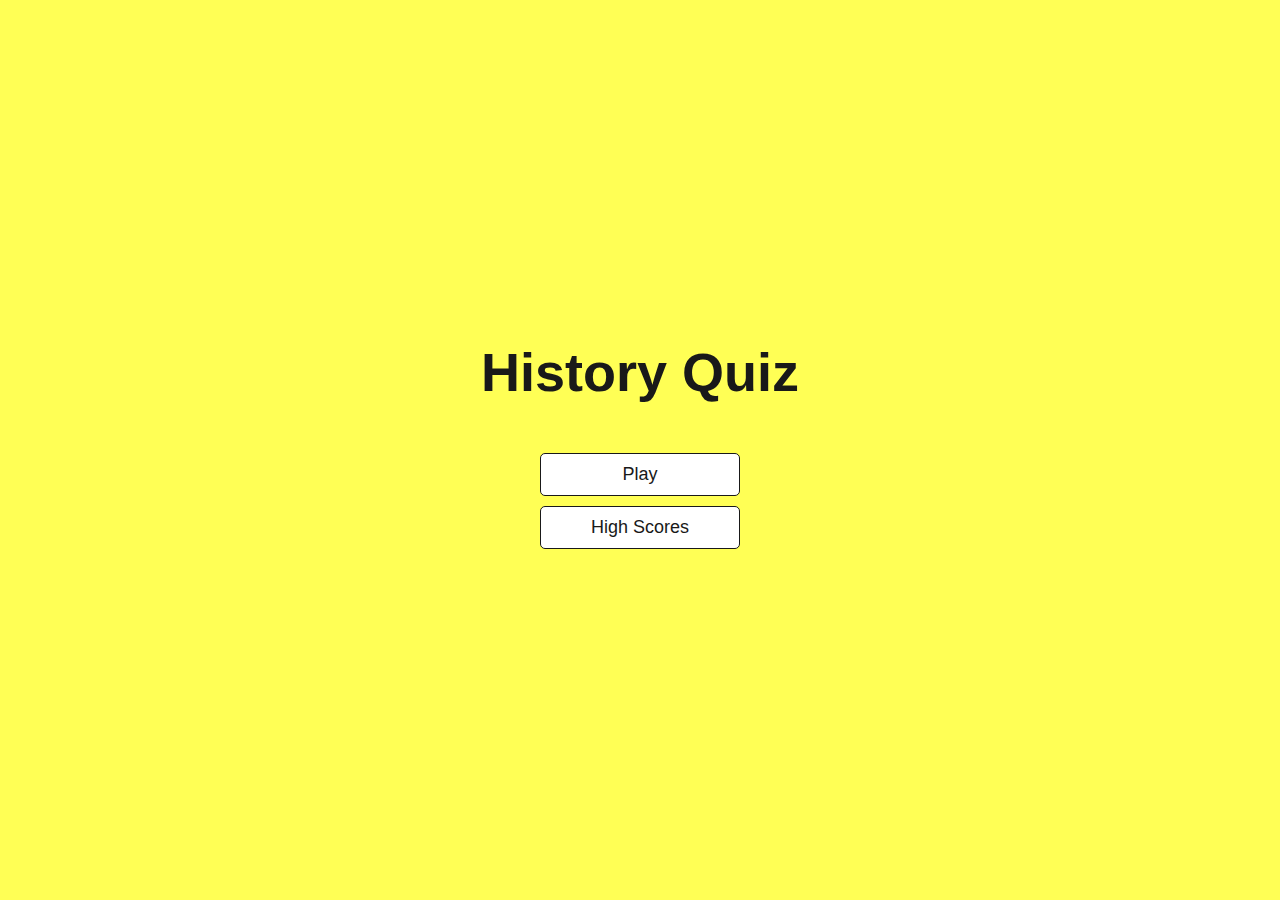
<file: index.html>
<!DOCTYPE html>
<html lang="en">
<head>
    <meta charset="UTF-8">
    <meta name="viewport" content="width=device-width, initial-scale=1.0">
    <title>Quiz App</title>
    <link rel="stylesheet" href="resources/css/style.css">
</head>
<body>

    <main>
        <div class="container">
            <div id="home" class="flex-center flex-column">
                <h1>History Quiz</h1>
                <a class="btn" href="game.html">Play</a>
                <a class="btn" href="highscores.html">High Scores</a>
            </div>
        </div>
    </main>

</body>
</html>
</file>
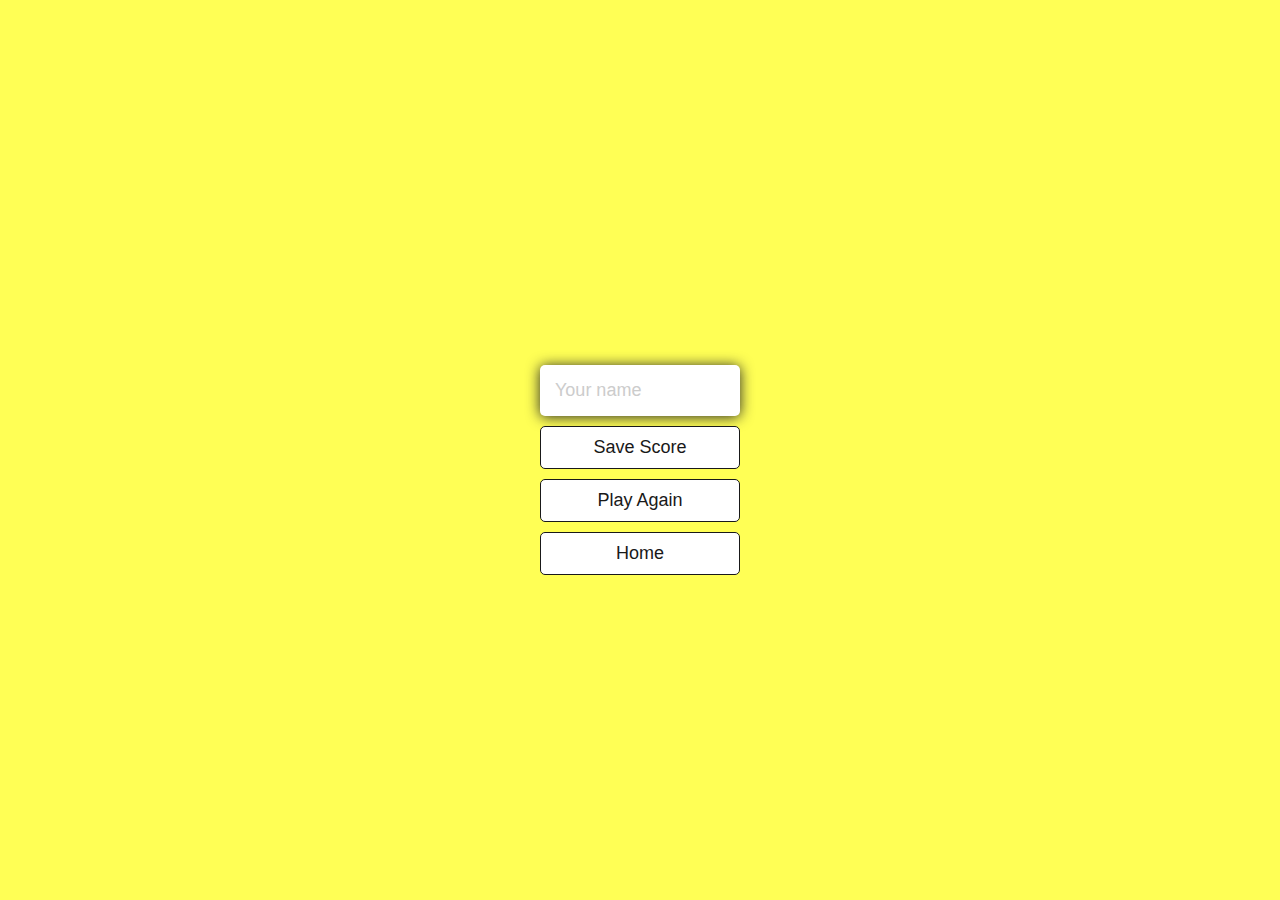
<file: end.html>
<!DOCTYPE html>
<html lang="en">
<head>
    <meta charset="UTF-8">
    <meta name="viewport" content="width=device-width, initial-scale=1.0">
    <title>Goodjob!</title>
    <link rel="stylesheet" href="resources/css/style.css">
</head>
<body>
    <main>
        <div class="container">
            <div id="end" class="flex-column flex-center">
                <h1 id="finalScore"></h1>
                <form>
                    <input type="text" name="username" id="username" placeholder="Your name">
                    <button 
                        type="submit" 
                        class="btn" 
                        id="saveScoreBtn"
                        disabled
                        onclick="saveHighScore(event)">
                        Save Score
                    </button>
                </form>
    
                <a class="btn" href="game.html">Play Again</a>
                <a class="btn" href="/">Home</a>
            </div>
        </div>
    </main>
    

    <script src="resources/js/end.js"></script>
</body>
</html>
</file>
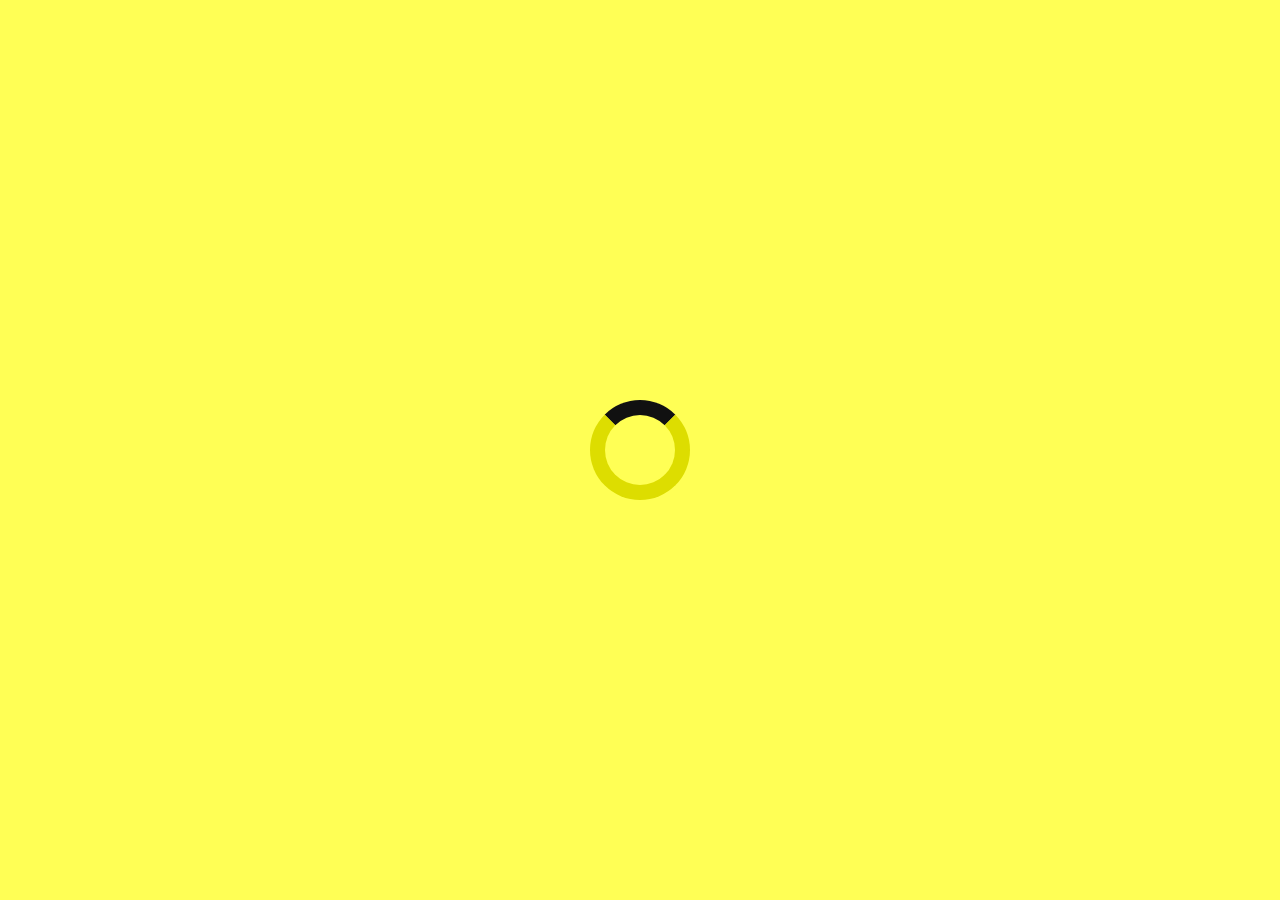
<file: game.html>
<!DOCTYPE html>
<html lang="en">
<head>
    <meta charset="UTF-8">
    <meta name="viewport" content="width=device-width, initial-scale=1.0">
    <title>Javascript-Quiz Play</title>
    <link rel="stylesheet" href="resources/css/style.css">
</head>
<body>

    <main>
        <div class="container">
            <div id="loader"></div>
            <div id="game" class="justify-center flex-column hidden">

                <div id="hud">
                    <div id="hud-item">
                        <p id="progressText"class="hud-prefix">Questions</p>
                        <div id="progressBar">
                            <div id="progressBarFull"></div>
                        </div>
                    </div>

                    <div id="hud-item">
                        <p class="hud-prefix">Score</p>
                        <h1 class="hud-main-text" id="score">0</h1>
                    </div>
                </div>

                <h2 id="question"></h2>
                <div class="choice-container">
                    <p class="choice-prefix">A</p>
                    <p class="choice-text" data-number="1"></p>
                </div>

                <div class="choice-container">
                    <p class="choice-prefix">B</p>
                    <p class="choice-text"  data-number="2"></p>
                </div>

                <div class="choice-container">
                    <p class="choice-prefix">C</p>
                    <p class="choice-text"  data-number="3"></p>
                </div>

                <div class="choice-container">
                    <p class="choice-prefix">D</p>
                    <p class="choice-text"  data-number="4"></p>
                </div>
            </div>
        </div>
    </main>
    
    <script src="resources/js/app.js"></script>
</body>
</html>
</file>
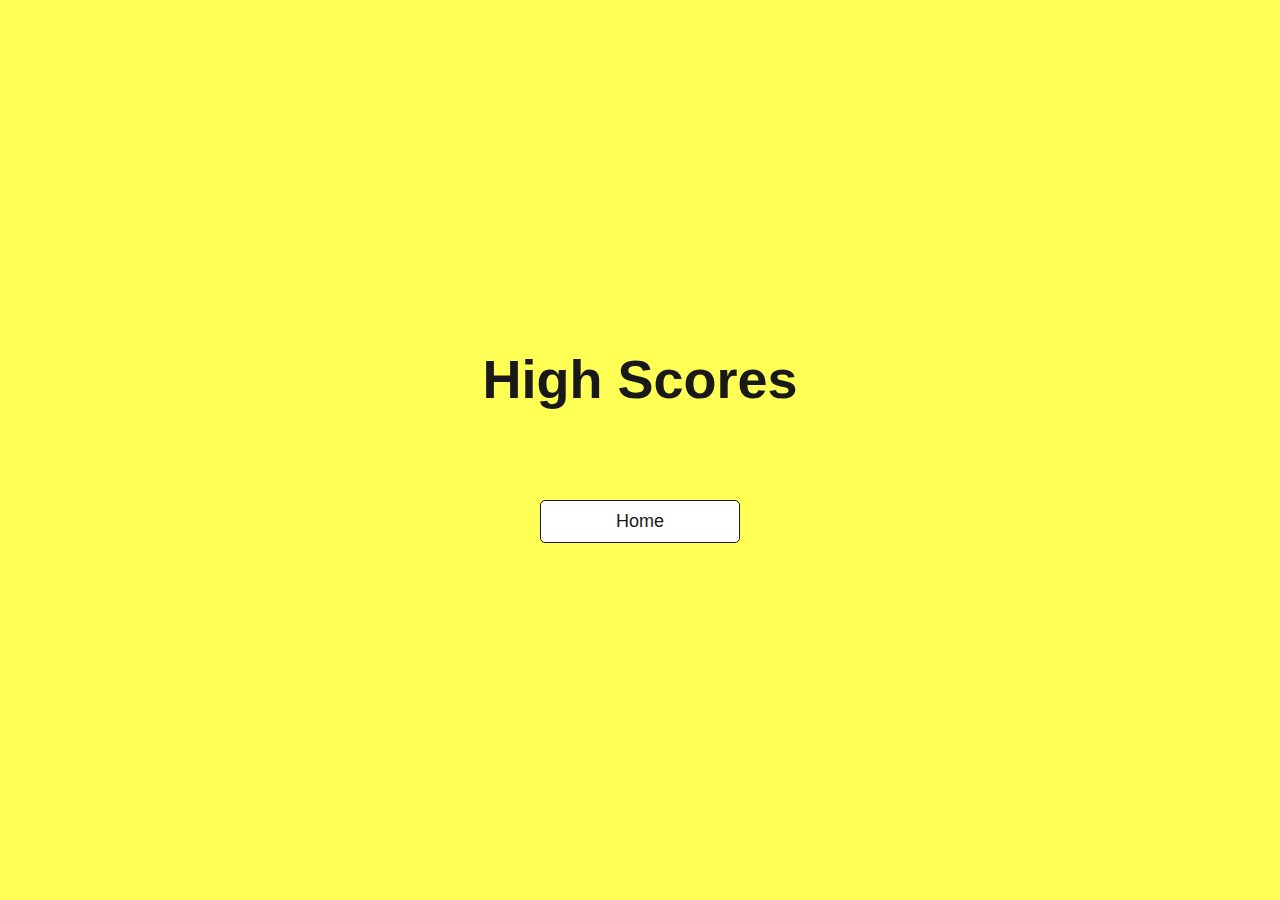
<file: highscores.html>
<!DOCTYPE html>
<html lang="en">
<head>
    <meta charset="UTF-8">
    <meta name="viewport" content="width=device-width, initial-scale=1.0">
    <title>High Scores</title>
    <link rel="stylesheet" href="resources/css/style.css">
</head>
<body>
    <div class="container">
        <div id="highScores" class="flex-column flex-center">
            <h1 id="finalScore">High Scores</h1>
            <ul id="highScoresList"></ul>
            <a class="btn" href="/">Home</a>
        </div>
    </div>
    
    <script src="resources/js/highscores.js"></script>
</body>
</html>
</file>
<file: resources/css/style.css>
/* BASIC SETUP*/
:root {
    font-size: 62.5%;
    background-color: #ffff55;
}
* {
    margin: 0;
    padding: 0;
    box-sizing: border-box;
    font-family: Arial, Helvetica, sans-serif;
    color: #111111;
}

*:focus { outline: none; }

h1, h2, h3, h4 { margin-bottom: 1rem; }

h1 {
    font-size: 5.4rem;
    margin-bottom: 5rem;
    color: #191919;
}

h1 > span {
    font-size: 2.4rem;
    font-weight: 500;
}

h2 {
    font-size: 4.2rem;
    font-weight: 700;
    margin-bottom: 4rem ;
}

h3 {
    font-size: 2.8rem;
    font-weight: 500;
}

/* UTILITIES */

.container {
    display: flex;
    align-items: center;
    justify-content: center;
    width: 100vw;
    height: 100vh;
    max-width: 80rem;
    margin: 0 auto;
    padding: 2rem;
}

.container > * {
    width: 100%;
}

.flex-column {
    display: flex;
    flex-direction: column;
}

.flex-center {
    justify-content: center;
    align-items: center;
}

.justify-center {
    justify-content: center;
}

.text-center {
    text-align: center;
}

.hidden {
    display: none;
}

/* BUTTONS */

.btn {
    font-size: 1.8rem;
    padding: 1rem 0;
    width: 20rem;
    text-align: center;
    text-decoration: none;
    margin-bottom: 1rem;
    background-color: #fff;
    border: 0.1rem solid #191919;
    color: #191919;
    border-radius: 0.5rem;
}
.btn:hover {
    background-color: #222;
    color: #fff;
}

.btn:hover, .choice-container:hover {
    cursor: pointer;
    transform: translateY(-0.1rem);
    transition: transform 150ms;
    box-shadow: 0 0.4rem 1.4rem 0 #ccc;
}

.btn[disabled]:hover {
    cursor: not-allowed;
    transform: none;
    box-shadow: none;
}

/*********************************************/
/* GAME PAGE  */
/*********************************************/

.choice-container {
    display: flex;
    margin-bottom: 1.5rem;
    width: 100%;
    font-size: 1.8rem;
    background-color: #fff;
    border: 0.1rem solid rgba(0, 0, 0, 0.5);
}

.choice-prefix {
    padding: 1.5rem 2.5rem;
    color: #fff;
    background-color: #222;
}

.choice-text {
    width: 100%;
    padding: 1.5rem;
}

/* GAME OPTIONS  */

.correct {
    background-color: #36973e;
}

.incorrect {
    background-color: #dd2727;
}

/* HUD  */

#hud {
    display: flex;
    justify-content: space-between;
}

.hud-prefix {
    font-size: 2rem;
}

.hud-prefix, .hud-main-text{
    text-align: center;
}

#progressBar {
    width: 20rem;
    height: 4rem;
    border: 0.2rem solid #191919;
    margin-top: 2rem;
}

#progressBarFull {
    width: 0%;
    height: 3.7rem;
    background-color: #191919;
}

/*  FORM  */

form {
    width: 100%;
    display: flex;
    flex-direction: column;
    align-items: center;
}

input {
    padding: 1.5rem;
    margin-bottom: 1rem;
    width: 20rem;
    font-size: 1.8rem;
    border: none;
    box-shadow: 0 0.1rem 1.4rem 0 rgb(37, 37, 37);
    border-radius: 0.5rem;
}

input::placeholder {
    color: #ccc;
}

/*  LOADER  */

#loader {
    border: 1.5rem solid #dd0;
    border-top: 1.5rem solid #111111;
    border-radius: 50%;
    width: 10rem;
    height: 10rem;
    animation: spin 2s linear infinite;
}

@keyframes spin {
    0% { transform: rotate(0deg); }
    100% { transform: rotate(360deg); }
}


/*********************************************/
/* HIGHSCORE PAGE  */
/*********************************************/

#highScoresList {
    list-style: none;
    padding-left: 0;
    margin-bottom: 4rem;
    text-align: center;
}

.high-scores {
    font-size: 2.8rem;
    margin-bottom: 0.5rem;
}

.high-scores:hover {
    transform: scale(1.025);
    transition: transform .5s;
}
</file>
